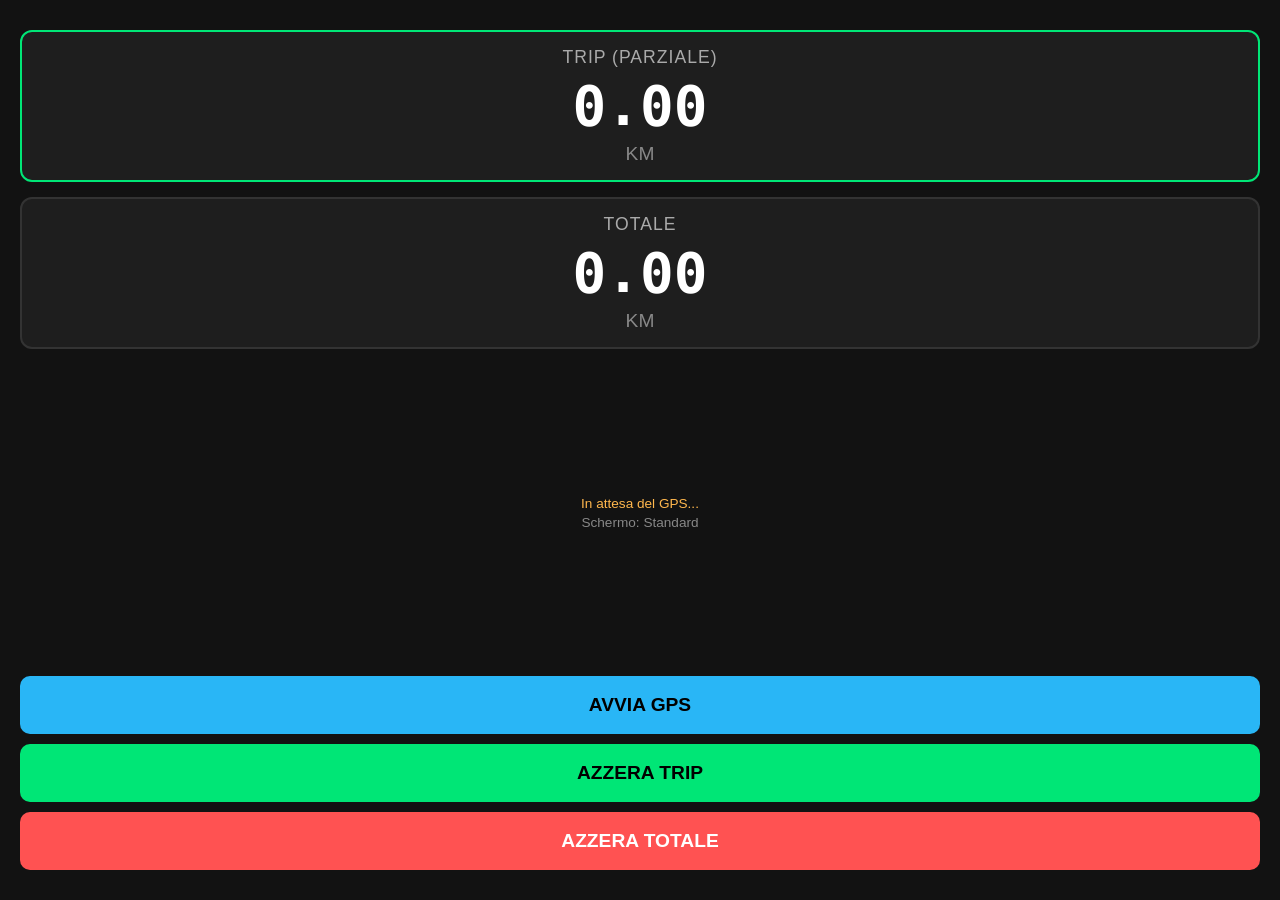
<file: index1.html>
<!DOCTYPE html>
<html lang="it">
<head>
  <meta charset="UTF-8">
  <meta name="viewport" content="width=device-width, initial-scale=1.0">
  <title>Roadbook Trip Master</title>
  <style>
    * {
      box-sizing: border-box;
      margin: 0;
      padding: 0;
    }
    body {
      font-family: -apple-system, BlinkMacSystemFont, "Segoe UI", Roboto, sans-serif;
      background-color: #121212;
      color: #ffffff;
      display: flex;
      flex-direction: column;
      justify-content: space-between;
      height: 100vh;
      padding: 20px;
      user-select: none;
    }
    .display-container {
      display: flex;
      flex-direction: column;
      gap: 15px;
      margin-top: 10px;
    }
    .box {
      background-color: #1e1e1e;
      border: 2px solid #333;
      border-radius: 12px;
      padding: 15px;
      text-align: center;
    }
    .box-trip {
      border-color: #00e676;
    }
    .label {
      font-size: 1.1rem;
      color: #aaa;
      text-transform: uppercase;
      letter-spacing: 1px;
    }
    .value {
      font-size: 3.5rem;
      font-weight: bold;
      font-family: monospace;
      margin: 5px 0;
    }
    .unit {
      font-size: 1.2rem;
      color: #888;
    }
    .controls {
      display: flex;
      flex-direction: column;
      gap: 10px;
      margin-bottom: 10px;
    }
    button {
      padding: 18px;
      font-size: 1.2rem;
      font-weight: bold;
      border: none;
      border-radius: 10px;
      cursor: pointer;
      text-transform: uppercase;
    }
    .btn-reset-trip {
      background-color: #00e676;
      color: #000;
    }
    .btn-reset-total {
      background-color: #ff5252;
      color: #fff;
    }
    .btn-toggle {
      background-color: #29b6f6;
      color: #000;
    }
    .status-container {
      text-align: center;
      font-size: 0.85rem;
      display: flex;
      flex-direction: column;
      gap: 4px;
    }
    .status-gps {
      color: #ffb74d;
    }
    .status-wakelock {
      color: #888;
    }
  </style>
</head>
<body>

  <div class="display-container">
    <!-- TRIP (Parziale Azzerabile) -->
    <div class="box box-trip">
      <div class="label">Trip (Parziale)</div>
      <div class="value" id="trip-dist">0.00</div>
      <div class="unit">KM</div>
    </div>

    <!-- TOTAL (Totale Azzerabile) -->
    <div class="box">
      <div class="label">Totale</div>
      <div class="value" id="total-dist">0.00</div>
      <div class="unit">KM</div>
    </div>
  </div>

  <div class="status-container">
    <div class="status-gps" id="status-text">In attesa del GPS...</div>
    <div class="status-wakelock" id="wakelock-text">Schermo: Standard</div>
  </div>

  <div class="controls">
    <button class="btn-toggle" id="btn-toggle" onclick="toggleGPS()">Avvia GPS</button>
    <button class="btn-reset-trip" onclick="resetTrip()">AZZERA TRIP</button>
    <button class="btn-reset-total" onclick="resetTotal()">Azzera Totale</button>
  </div>

  <script>
    let totalKm = 0.0;
    let tripKm = 0.0;
    let lastCoords = null;
    let watchId = null;
    let isTracking = false;
    let wakeLock = null;

    // --- GESTIONE WAKE LOCK (SCHERMO SEMPRE ACCESO) ---
    async function requestWakeLock() {
      if ('wakeLock' in navigator) {
        try {
          wakeLock = await navigator.wakeLock.request('screen');
          document.getElementById("wakelock-text").innerText = "Schermo: Sempre Attivo 💡";
          document.getElementById("wakelock-text").style.color = "#00e676";

          wakeLock.addEventListener('release', () => {
            document.getElementById("wakelock-text").innerText = "Schermo: Standard";
            document.getElementById("wakelock-text").style.color = "#888";
          });
        } catch (err) {
          document.getElementById("wakelock-text").innerText = `Schermo: Errore (${err.message})`;
          document.getElementById("wakelock-text").style.color = "#ff5252";
        }
      } else {
        document.getElementById("wakelock-text").innerText = "Schermo sempre acceso non supportato dal browser";
      }
    }

    function releaseWakeLock() {
      if (wakeLock !== null) {
        wakeLock.release();
        wakeLock = null;
      }
    }

    // Riattiva il blocca-schermo se l'utente cambia scheda/app e poi ritorna
    document.addEventListener('visibilitychange', async () => {
      if (wakeLock !== null && document.visibilityState === 'visible' && isTracking) {
        await requestWakeLock();
      }
    });

    // --- CALCOLO DISTANZA E GPS ---
    function calculateDistance(lat1, lon1, lat2, lon2) {
      const R = 6371; // Raggio Terra in km
      const dLat = (lat2 - lat1) * Math.PI / 180;
      const dLon = (lon2 - lon1) * Math.PI / 180;
      const a = 
        Math.sin(dLat / 2) * Math.sin(dLat / 2) +
        Math.cos(lat1 * Math.PI / 180) * Math.cos(lat2 * Math.PI / 180) * 
        Math.sin(dLon / 2) * Math.sin(dLon / 2);
      const c = 2 * Math.atan2(Math.sqrt(a), Math.sqrt(1 - a));
      return R * c;
    }

    function handlePosition(position) {
      const { latitude, longitude, accuracy } = position.coords;

      document.getElementById("status-text").innerText = `GPS Attivo (Accuratezza: ±${Math.round(accuracy)}m)`;
      document.getElementById("status-text").style.color = "#00e676";

      if (lastCoords) {
        const dist = calculateDistance(lastCoords.latitude, lastCoords.longitude, latitude, longitude);
        
        // Filtro rumore GPS (> 5 metri e accuratezza < 30 metri)
        if (dist > 0.005 && accuracy < 30) {
          totalKm += dist;
          tripKm += dist;
          updateDisplays();
          lastCoords = { latitude, longitude };
        }
      } else {
        lastCoords = { latitude, longitude };
      }
    }

    function handleError(error) {
      document.getElementById("status-text").innerText = "Errore GPS: " + error.message;
      document.getElementById("status-text").style.color = "#ff5252";
    }

    async function toggleGPS() {
      const btn = document.getElementById("btn-toggle");
      if (!isTracking) {
        if ("geolocation" in navigator) {
          watchId = navigator.geolocation.watchPosition(handlePosition, handleError, {
            enableHighAccuracy: true,
            maximumAge: 1000,
            timeout: 10000
          });
          isTracking = true;
          btn.innerText = "Pausa GPS";
          btn.style.backgroundColor = "#ffb74d";
          
          // Mantiene lo schermo acceso all'avvio del GPS
          await requestWakeLock();
        } else {
          alert("La geolocalizzazione non è supportata dal tuo browser.");
        }
      } else {
        navigator.geolocation.clearWatch(watchId);
        isTracking = false;
        lastCoords = null;
        btn.innerText = "Avvia GPS";
        btn.style.backgroundColor = "#29b6f6";
        document.getElementById("status-text").innerText = "GPS In pausa";
        document.getElementById("status-text").style.color = "#ffb74d";
        
        // Rilascia lo schermo in modo che possa spegnersi normalmente
        releaseWakeLock();
      }
    }

    function updateDisplays() {
      document.getElementById("total-dist").innerText = totalKm.toFixed(2);
      document.getElementById("trip-dist").innerText = tripKm.toFixed(2);
    }

    function resetTrip() {
      tripKm = 0.0;
      updateDisplays();
    }

    function resetTotal() {
      if (confirm("Vuoi davvero azzerare il chilometraggio totale?")) {
        totalKm = 0.0;
        tripKm = 0.0;
        updateDisplays();
      }
    }
  </script>
</body>
</html>
</file>
